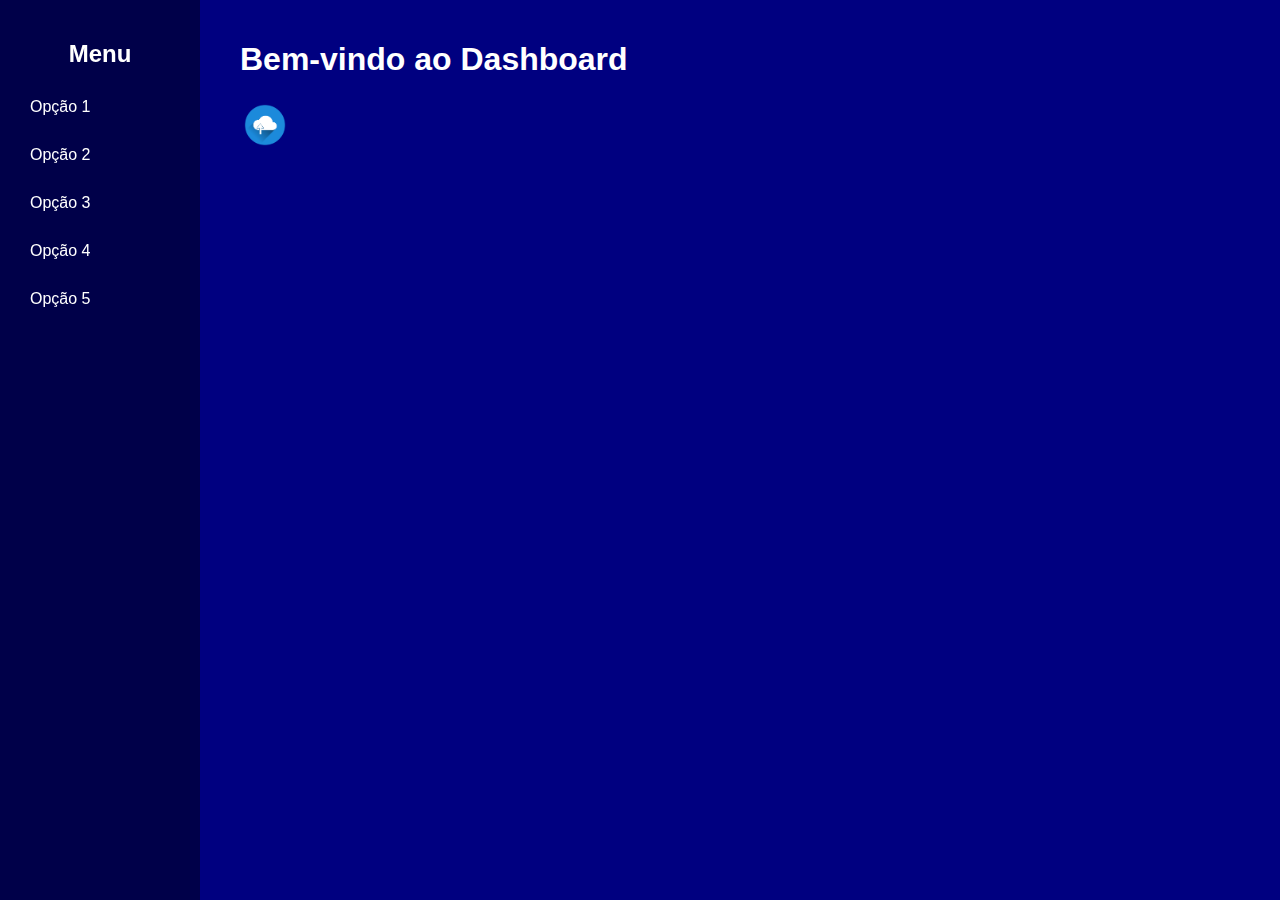
<file: dps.html>
<!DOCTYPE html>
<html lang="pt-BR">
<head>
    <meta charset="UTF-8">
    <meta name="viewport" content="width=device-width, initial-scale=1.0">
    <title>Dashboard</title>
    <link rel="stylesheet" href="css/estilo1.css">
</head>
<body>
    <div class="sidebar">
        <h2>Menu</h2>
        <ul>
            <li><a href="#">Opção 1</a></li>
            <li><a href="#">Opção 2</a></li>
            <li><a href="#">Opção 3</a></li>
            <li><a href="#">Opção 4</a></li>
            <li><a href="#">Opção 5</a></li>
        </ul>
    </div>
    <div class="content">
        <h1>Bem-vindo ao Dashboard</h1>
        <label for="mediaUpload" class="upload-label">
            <img src="img/upload.png" alt="Upload">
        </label>
        <input type="file" id="mediaUpload" accept="image/*,video/*" style="display:none;">
        <div id="mediaContainer"></div>
    </div>
    <div id="imageModal" class="modal">
        <span id="modalClose" class="close">&times;</span>
        <img class="modal-content" id="modalImage">
        <div id="caption"></div>
    </div>
    <script src="js/script2.js"></script>
</body>
</html>
</file>
<file: css/estilo1.css>
body {
    font-family: Arial, sans-serif;
    margin: 0;
    display: flex;
    background-color: #000080; /* Azul escuro */
}

.sidebar {
    width: 200px;
    background-color: rgba(0, 0, 50, 0.7); /* Transparente com tom de azul escuro */
    color: white;
    padding: 20px;
    box-sizing: border-box;
    height: 100vh;
    position: fixed;
}

.sidebar h2 {
    text-align: center;
    margin-bottom: 20px;
}

.sidebar ul {
    list-style-type: none;
    padding: 0;
}

.sidebar ul li {
    margin: 10px 0;
}

.sidebar ul li a {
    color: white;
    text-decoration: none;
    display: block;
    padding: 10px;
    border-radius: 5px;
}

.sidebar ul li a:hover {
    background-color: rgba(255, 255, 255, 0.2);
}

.content {
    margin-left: 220px; /* Compensar a largura da sidebar */
    padding: 20px;
    width: calc(100% - 220px);
    box-sizing: border-box;
    color: white;
}

.upload-label {
    display: inline-block;
    cursor: pointer;
}

.upload-label img {
    width: 50px;
    height: 50px;
    object-fit: cover;
}

#mediaContainer {
    margin-top: 20px;
}

.media-wrapper {
    position: relative;
    display: inline-block;
    margin: 5px;
    text-align: center; /* Centralizar conteúdo */
}

.media-wrapper img,
.media-wrapper video {
    width: 200px;  /* Aumentar largura */
    height: 200px; /* Aumentar altura */
    object-fit: cover;
    cursor: pointer;
    display: block; /* Garantir que são blocos */
    margin: 0 auto; /* Centralizar no wrapper */
}

.media-wrapper .close {
    position: absolute;
    top: 5px;
    right: 5px;
    background-color: red;
    color: white;
    border: none;
    border-radius: 50%;
    cursor: pointer;
}

.download-button {
    margin-top: 5px;
    padding: 5px 10px;
    background-color: #1E90FF; /* Azul que combina com o layout */
    color: white;
    border: none;
    border-radius: 5px;
    cursor: pointer;
    text-decoration: none;
    display: inline-block; /* Garantir que é inline-block para o espaço */
}

.download-button:hover {
    background-color: #1C86EE;
}

.modal {
    display: none;
    position: fixed;
    z-index: 1;
    left: 0;
    top: 0;
    width: 100%;
    height: 100%;
    overflow: auto;
    background-color: rgb(0, 0, 0);
    background-color: rgba(0, 0, 0, 0.9);
}

.modal-content {
    margin: auto;
    display: block;
    width: 80%;
    max-width: 700px;
}

.modal .close {
    position: absolute;
    top: 15px;
    right: 35px;
    color: #fff;
    font-size: 40px;
    font-weight: bold;
    transition: 0.3s;
}

.modal .close:hover,
.modal .close:focus {
    color: #bbb;
    text-decoration: none;
    cursor: pointer;
}

@media (max-width: 600px) {
    .sidebar {
        width: 100px;
    }

    .sidebar ul li a {
        padding: 5px;
    }

    .content {
        margin-left: 120px; /* Compensar a largura da sidebar menor */
        width: calc(100% - 120px);
    }
}
</file>
